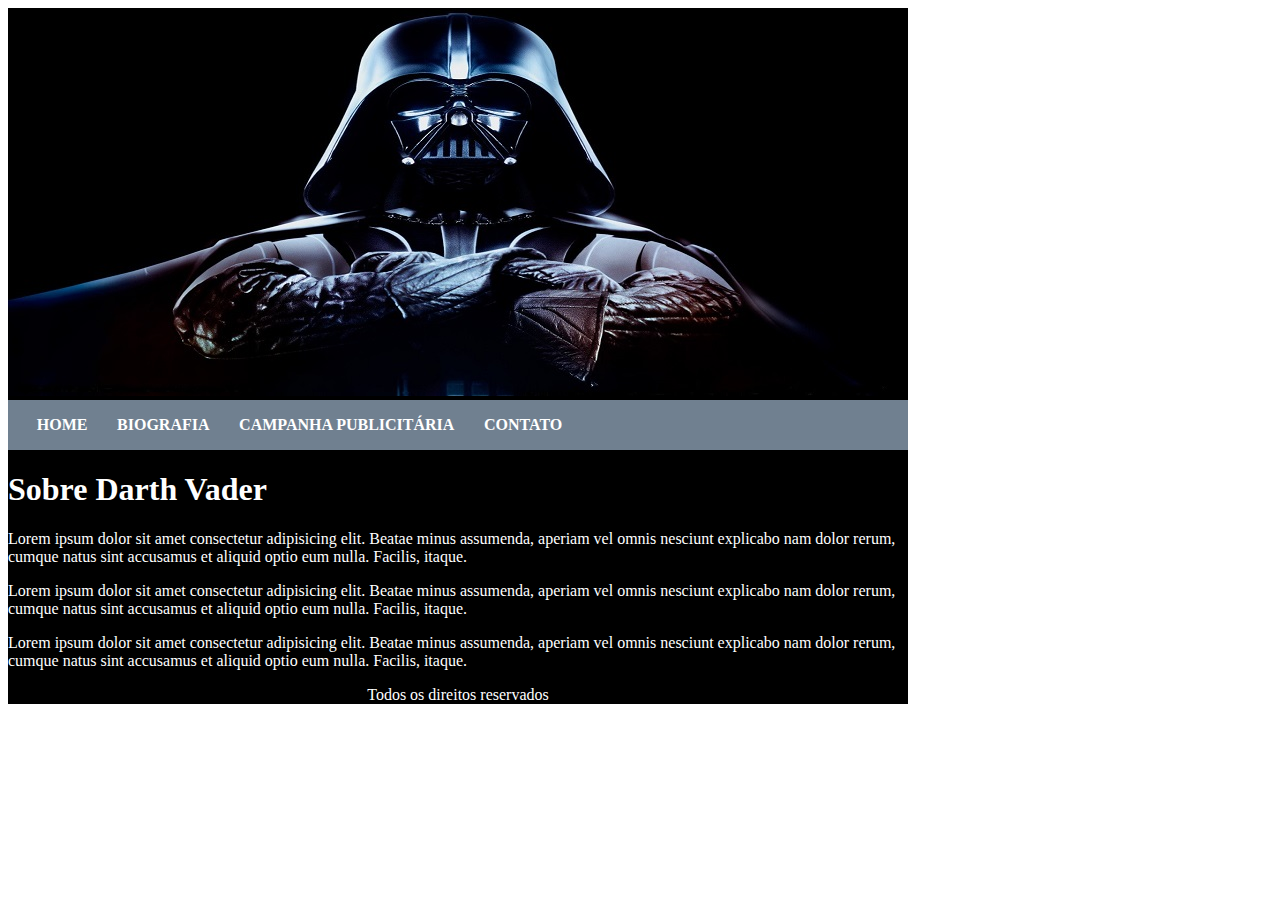
<file: index.html>
<!DOCTYPE html>
<html lang="en">
<head>
    <meta charset="UTF-8">
    <meta http-equiv="X-UA-Compatible" content="IE=edge">
    <meta name="viewport" content="width=device-width, initial-scale=1.0">
    <title>Sobre Darth</title>
    <link rel="stylesheet" href="./css/style.css">
    <link rel="shortcut icon" href="./img/capa.jpg" type="image/x-icon">
</head>
<body>
    <div class="container">
        <header>
            <img src="./img/capa.jpg" alt="">
        </header>

        <nav class="nav">
            <a class="nav-item" href="./index.html">HOME</a>
            <a class="nav-item"  href="./pages/biografia.html">BIOGRAFIA</a>
            <a class="nav-item" href="./pages/campanhaPubli.html">CAMPANHA PUBLICITÁRIA</a>
            <a class="nav-item" href="./pages/contato.html">CONTATO</a>
        </nav>

        <main>
            <h1>Sobre Darth Vader</h1>
            <p>Lorem ipsum dolor sit amet consectetur adipisicing elit. Beatae minus assumenda, aperiam vel omnis nesciunt explicabo nam dolor rerum, cumque natus sint accusamus et aliquid optio eum nulla. Facilis, itaque.</p>
            <p>Lorem ipsum dolor sit amet consectetur adipisicing elit. Beatae minus assumenda, aperiam vel omnis nesciunt explicabo nam dolor rerum, cumque natus sint accusamus et aliquid optio eum nulla. Facilis, itaque.</p>
            <p>Lorem ipsum dolor sit amet consectetur adipisicing elit. Beatae minus assumenda, aperiam vel omnis nesciunt explicabo nam dolor rerum, cumque natus sint accusamus et aliquid optio eum nulla. Facilis, itaque.</p>
        </main>
        <footer>
            <p>Todos os direitos reservados</p>
        </footer>

    </div>
</body>
</html>
</file>
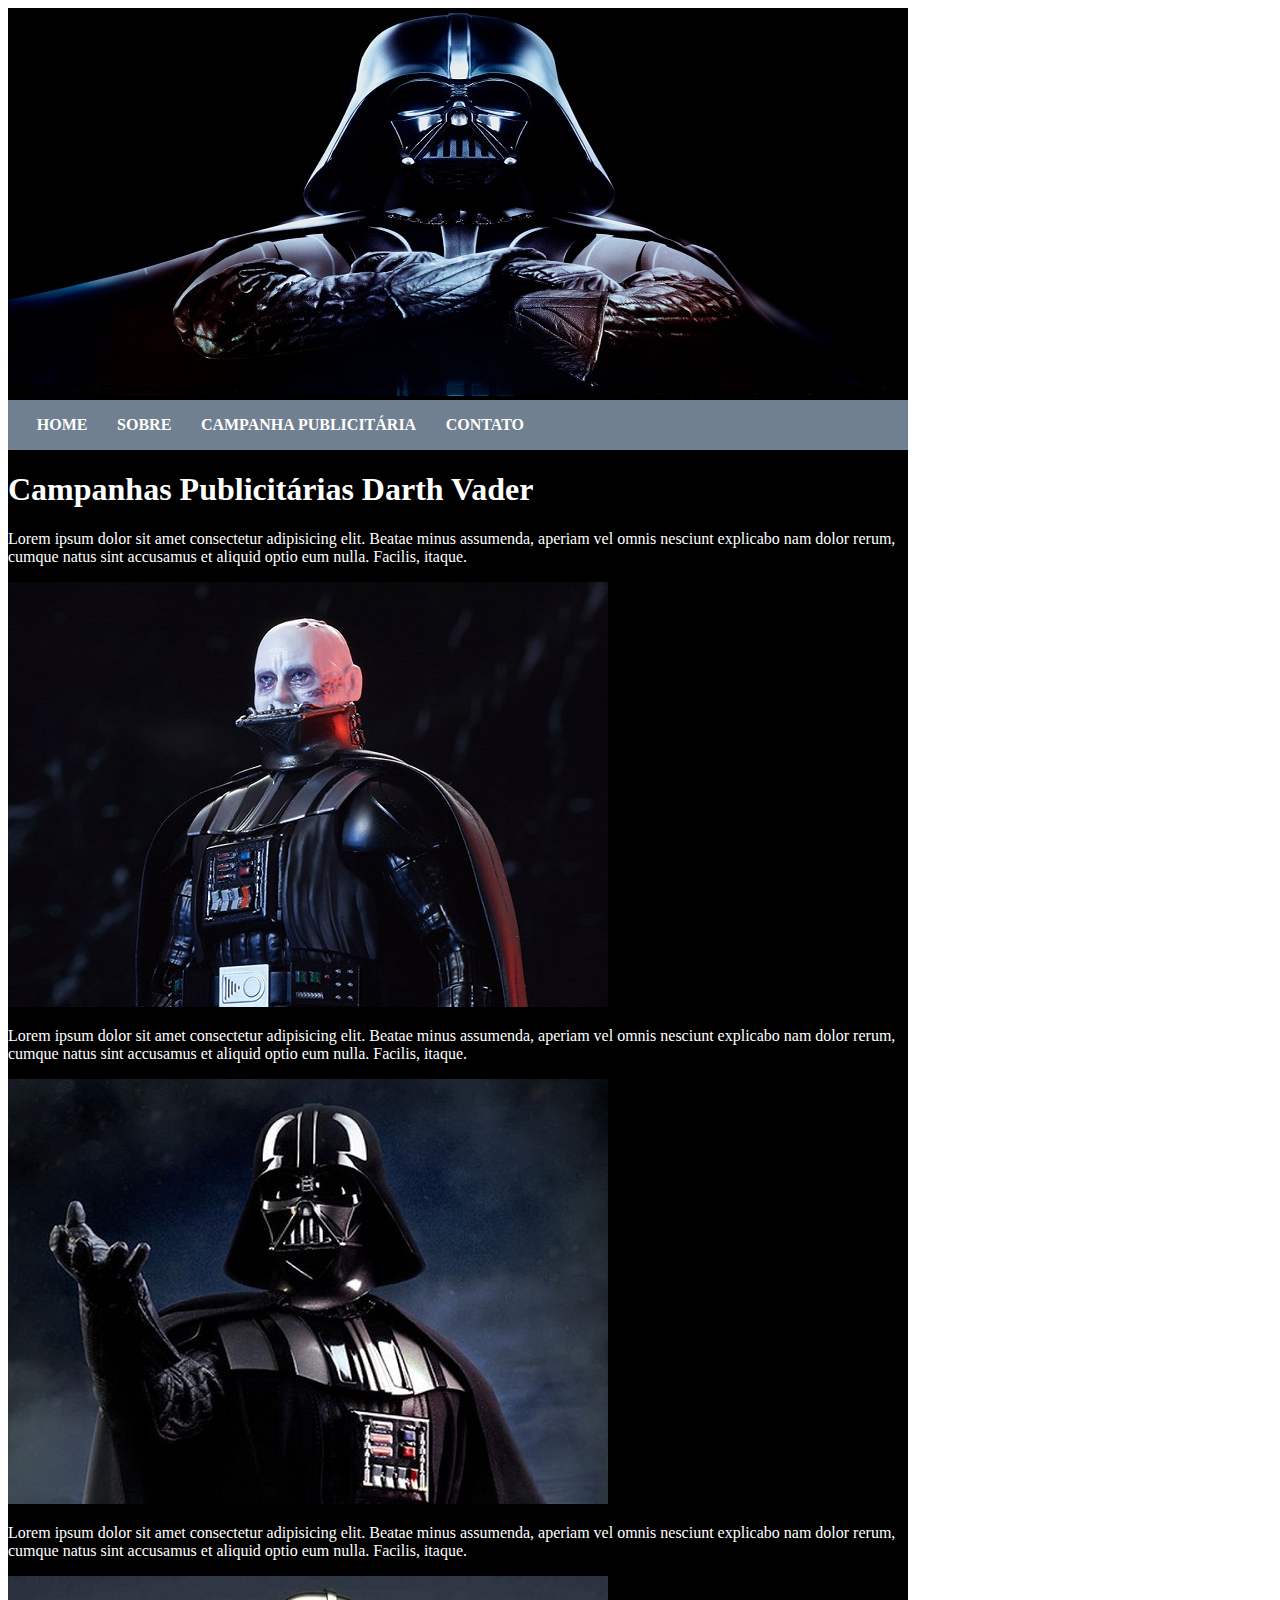
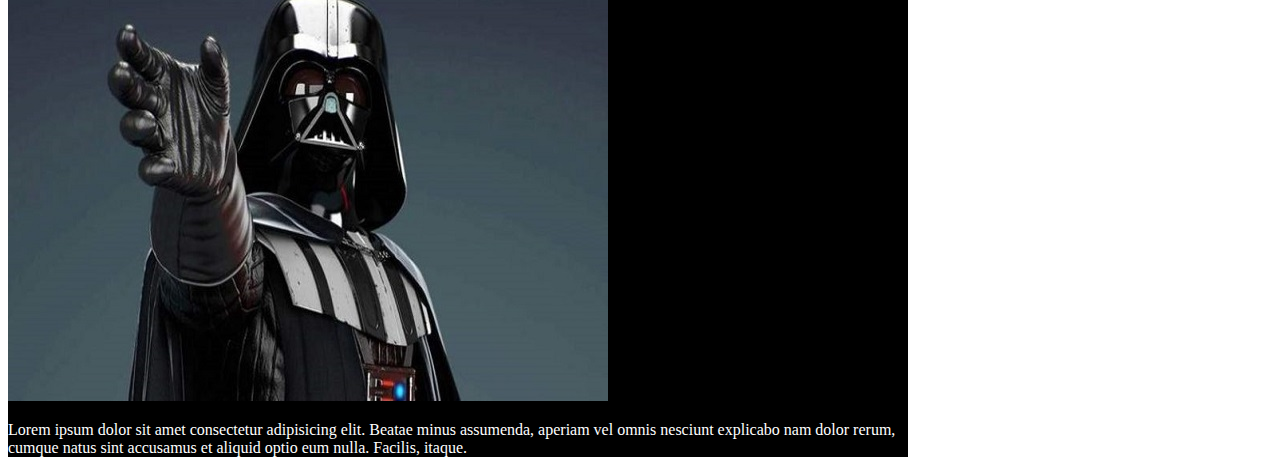
<file: pages/campanhaPubli.html>
<!DOCTYPE html>
<html lang="en">
<head>
    <meta charset="UTF-8">
    <meta http-equiv="X-UA-Compatible" content="IE=edge">
    <meta name="viewport" content="width=device-width, initial-scale=1.0">
    <title>Campanha Darth</title>
    <link rel="stylesheet" href="../css/style.css">
    <link rel="shortcut icon" href="../img/capa.jpg" type="image/x-icon">
</head>
<body>
    <div class="container">
        <header>
            <img src="../img/capa.jpg" alt="">
        </header>

        <nav class="nav">
            <a class="nav-item" href="../index.html">HOME</a>
            <a class="nav-item"  href="../pages/biografia.html">SOBRE</a>
            <a class="nav-item" href="../pages/campanhaPubli.html">CAMPANHA PUBLICITÁRIA</a>
            <a class="nav-item" href="../pages/contato.html">CONTATO</a>
        </nav>

        <main>
            <h1>Campanhas Publicitárias Darth Vader</h1>
            <p>Lorem ipsum dolor sit amet consectetur adipisicing elit. Beatae minus assumenda, aperiam vel omnis nesciunt explicabo nam dolor rerum, cumque natus sint accusamus et aliquid optio eum nulla. Facilis, itaque.</p>
            <img src="../img/foto1.jpg" alt="">
            <p>Lorem ipsum dolor sit amet consectetur adipisicing elit. Beatae minus assumenda, aperiam vel omnis nesciunt explicabo nam dolor rerum, cumque natus sint accusamus et aliquid optio eum nulla. Facilis, itaque.</p>
            <img src="../img/foto2.jpg" alt="">
            <p>Lorem ipsum dolor sit amet consectetur adipisicing elit. Beatae minus assumenda, aperiam vel omnis nesciunt explicabo nam dolor rerum, cumque natus sint accusamus et aliquid optio eum nulla. Facilis, itaque.</p>
            <img src="../img/foto3.jpg" alt="">
            <p>Lorem ipsum dolor sit amet consectetur adipisicing elit. Beatae minus assumenda, aperiam vel omnis nesciunt explicabo nam dolor rerum, cumque natus sint accusamus et aliquid optio eum nulla. Facilis, itaque.</p>
        </main>


</body>
</html>
</file>
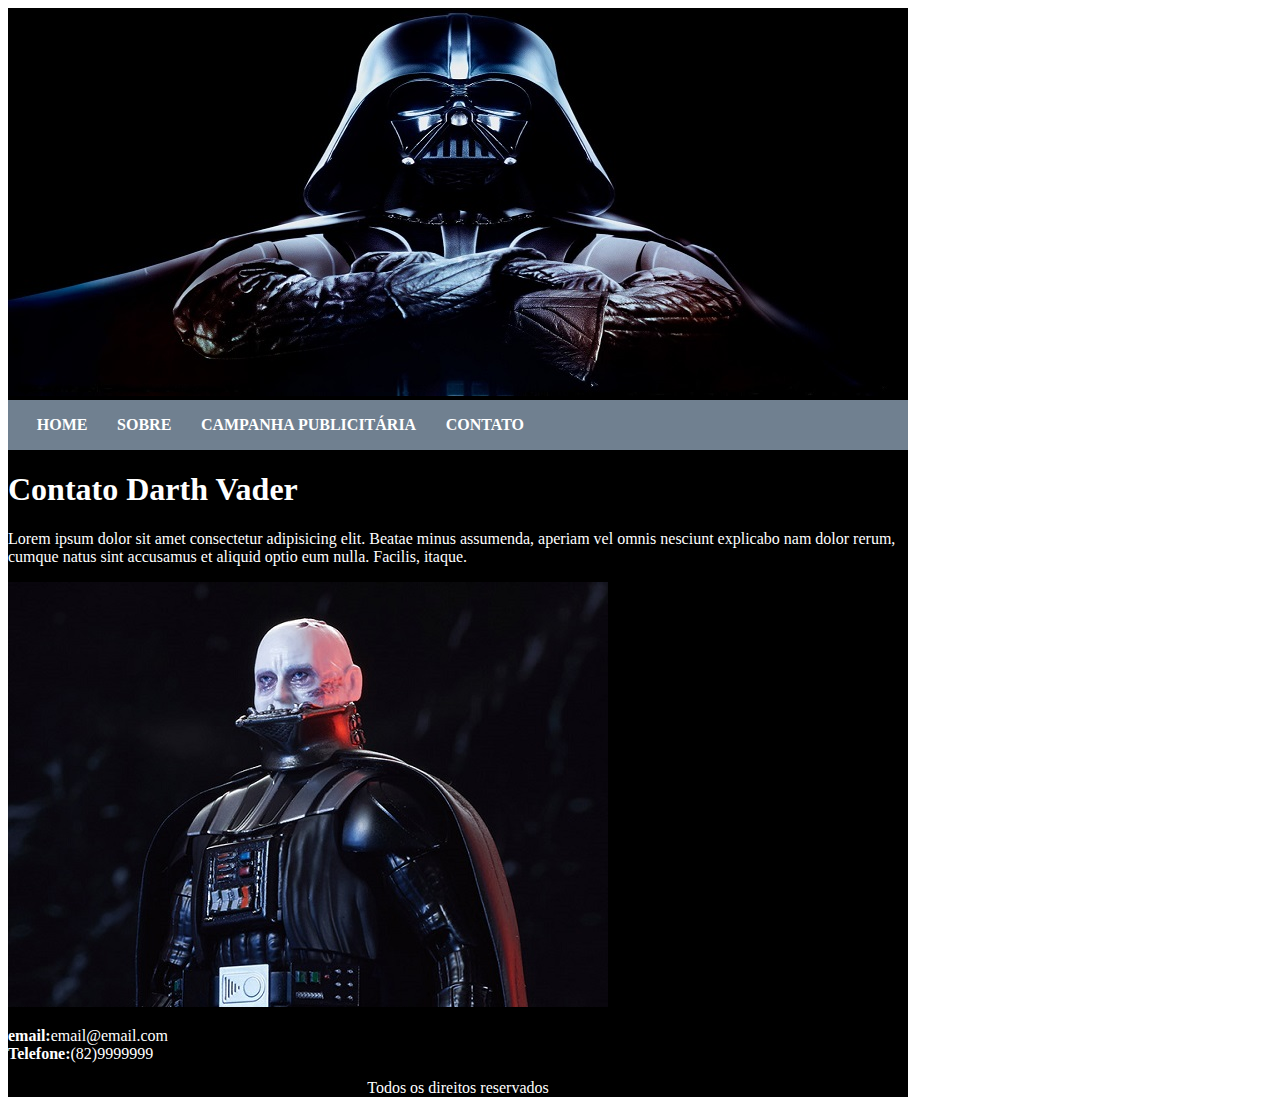
<file: pages/contato.html>
<!DOCTYPE html>
<html lang="en">
<head>
    <meta charset="UTF-8">
    <meta http-equiv="X-UA-Compatible" content="IE=edge">
    <meta name="viewport" content="width=device-width, initial-scale=1.0">
    <title>Contato Darth</title>
    <link rel="stylesheet" href="../css/style.css">
    <link rel="shortcut icon" href="../img/capa.jpg" type="image/x-icon">
</head>
<body>
    <div class="container">
        <header>
            <img src="../img/capa.jpg" alt="">
        </header>

        <nav class="nav">
            <a class="nav-item" href="../index.html">HOME</a>
            <a class="nav-item"  href="../pages/biografia.html">SOBRE</a>
            <a class="nav-item" href="../pages/campanhaPubli.html">CAMPANHA PUBLICITÁRIA</a>
            <a class="nav-item" href="../pages/contato.html">CONTATO</a>
        </nav>

        <main>
            <h1>Contato Darth Vader</h1>
            <p>Lorem ipsum dolor sit amet consectetur adipisicing elit. Beatae minus assumenda, aperiam vel omnis nesciunt explicabo nam dolor rerum, cumque natus sint accusamus et aliquid optio eum nulla. Facilis, itaque.</p>
            <img src="../img/foto1.jpg" alt="">
           <p>
               <span class="contato">email:</span>email@email.com <br>
            <span class="contato">Telefone:</span>(82)9999999
            </p>
           
        </main>
        <footer>
            <p>Todos os direitos reservados</p>
        </footer>
</body>
</html>
</file>
<file: css/style.css>
.container{
    background-color: #000;
    width: 900px;
}

.nav{
    background-color: #708090;
    padding: 1rem;
}
.nav-item{
    color: #fff;
    padding: 0.8rem;
    font-weight: bold;
    text-decoration: none;
}
main{
    color: #fff;
}
footer p{
color: #fff;
text-align: center;
}
.contato{
    font-weight: bold;
}
</file>
